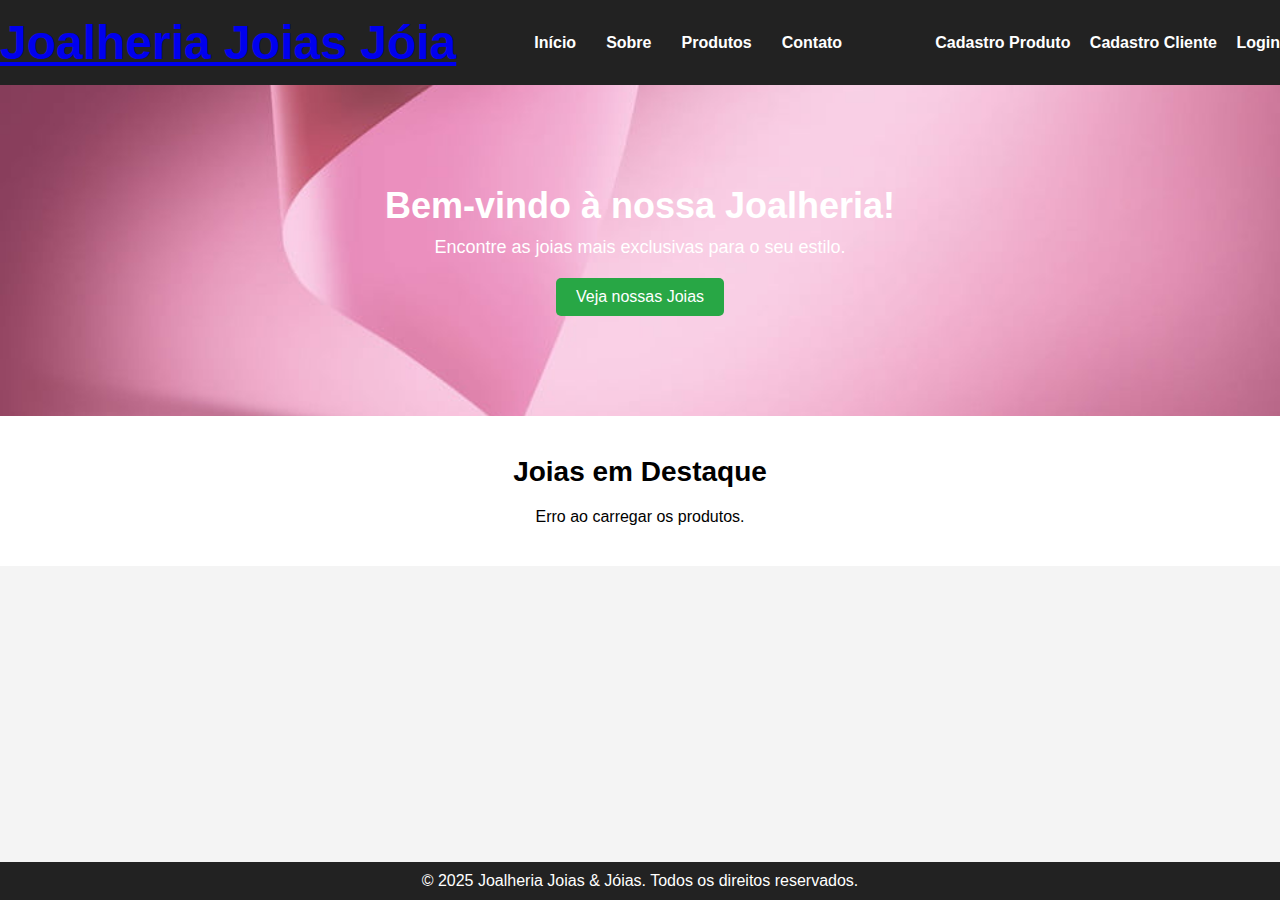
<file: src/main/resources/static/index.html>
<!DOCTYPE html>
<html lang="pt-BR">
<head>
    <meta charset="UTF-8">
    <meta name="viewport" content="width=device-width, initial-scale=1.0">
    <title>Home - Joalheria Joias Jóia</title>
    <link rel="stylesheet" href="./css/style.css">
</head>
<body>

    <!-- Cabeçalho -->
    <header>
        <!-- Logo da empresa -->
        <div class="logo">
            <a href="index.html">
                <h1>Joalheria Joias Jóia</h1>
            </a>
        </div>

        <!-- Menu de navegação -->
        <nav aria-label="Navegação principal">
            <ul>
                <li><a href="index.html">Início</a></li>
                <li><a href="sobre.html">Sobre</a></li>
                <li><a href="produtos.html">Produtos</a></li>
                <li><a href="contato.html">Contato</a></li>
            </ul>
        </nav>

        <!-- Links de Cadastro e Login -->
        <div class="auth-links">
            <a href="cadastroproduto.html">Cadastro Produto</a>
            <a href="cadastrocliente.html">Cadastro Cliente</a>
            <a href="login.html">Login</a>
        </div>
    </header>

    <main>
        <!-- Banner principal -->
        <section class="banner">
            <h2>Bem-vindo à nossa Joalheria!</h2>
            <p>Encontre as joias mais exclusivas para o seu estilo.</p>
            <a href="produtos.html" class="btn btn-primary">Veja nossas Joias</a>
        </section>

        <!-- Seção de Destaques -->
		<section class="destaques">
		    <h2>Joias em Destaque</h2>
		    <div class="produtos">
		        <!-- Os produtos serão carregados dinamicamente aqui pelo JavaScript -->
		    </div>
		</section>
    </main>

    <!-- Rodapé -->
    <footer>
        <p>&copy; 2025 Joalheria Joias & Jóias. Todos os direitos reservados.</p>
    </footer>
	<script src="./script/scriptHomePage.js"></script>

</body>
</html>
</file>
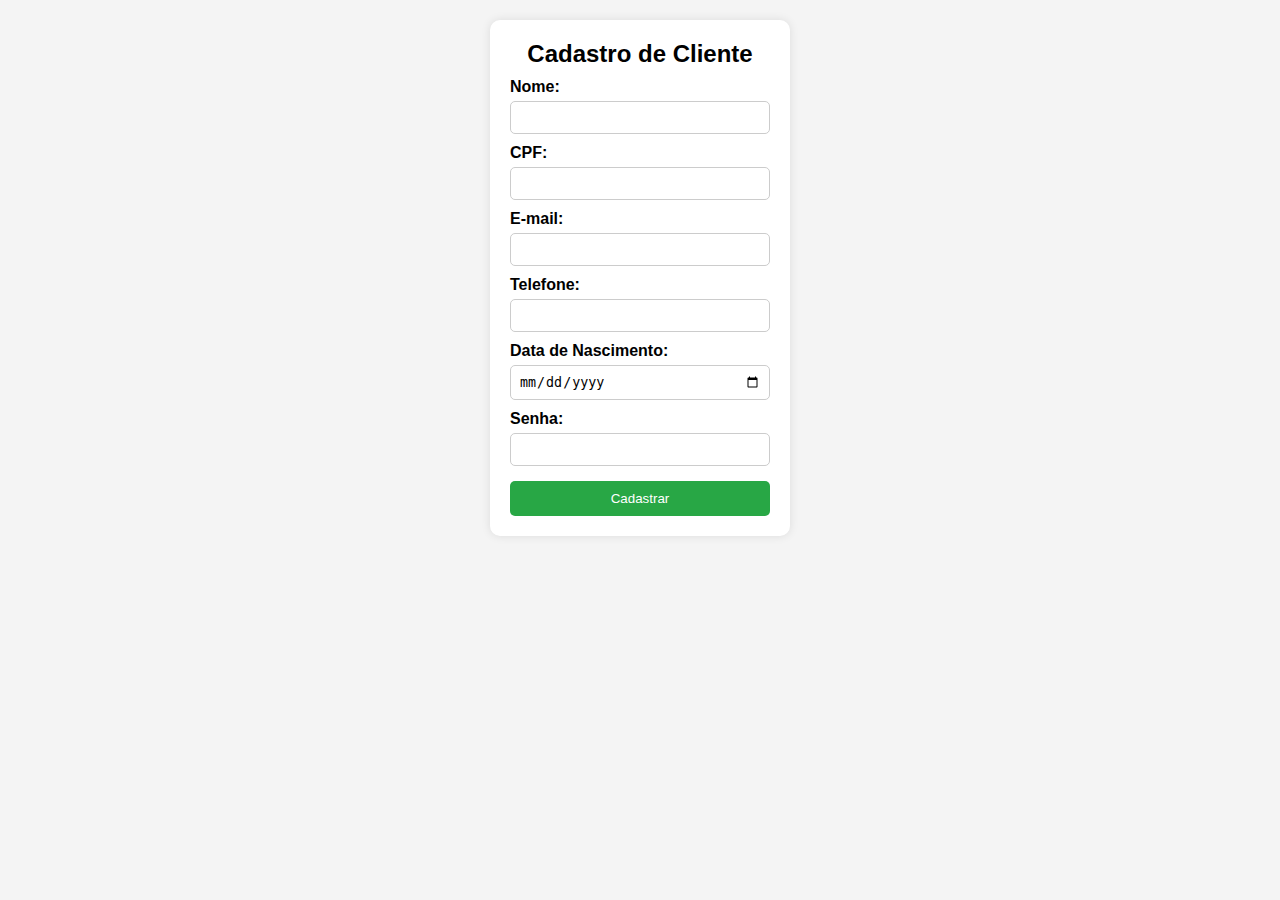
<file: src/main/resources/static/cadastrocliente.html>
<!DOCTYPE html>
<html lang="pt-BR">
<head>
    <meta charset="UTF-8">
    <meta name="viewport" content="width=device-width, initial-scale=1.0">
    <title>Cadastro de Cliente</title>
    <link rel="stylesheet" href="./css/style.css">
</head>
<body>
    <div class="container">
        <h2>Cadastro de Cliente</h2>
        <form id="clienteForm">
            <label for="nome">Nome:</label>
            <input type="text" id="nome" name="nome" required>

            <label for="cpf">CPF:</label>
            <input type="text" id="cpf" name="cpf" required>

            <label for="email">E-mail:</label>
            <input type="email" id="email" name="email" required>

            <label for="telefone">Telefone:</label>
            <input type="text" id="telefone" name="telefone" required>

            <label for="dataNascimento">Data de Nascimento:</label>
            <input type="date" id="dataNascimento" name="dataNascimento" required>

			<label for="senha">Senha:</label>
			<input type="password" id="senha" name="senha" required minlength="6">
			
            <button type="submit">Cadastrar</button>
        </form>
    </div>
    <script src="./script/scriptCadastro.js"></script>
</body>
</html>
</file>
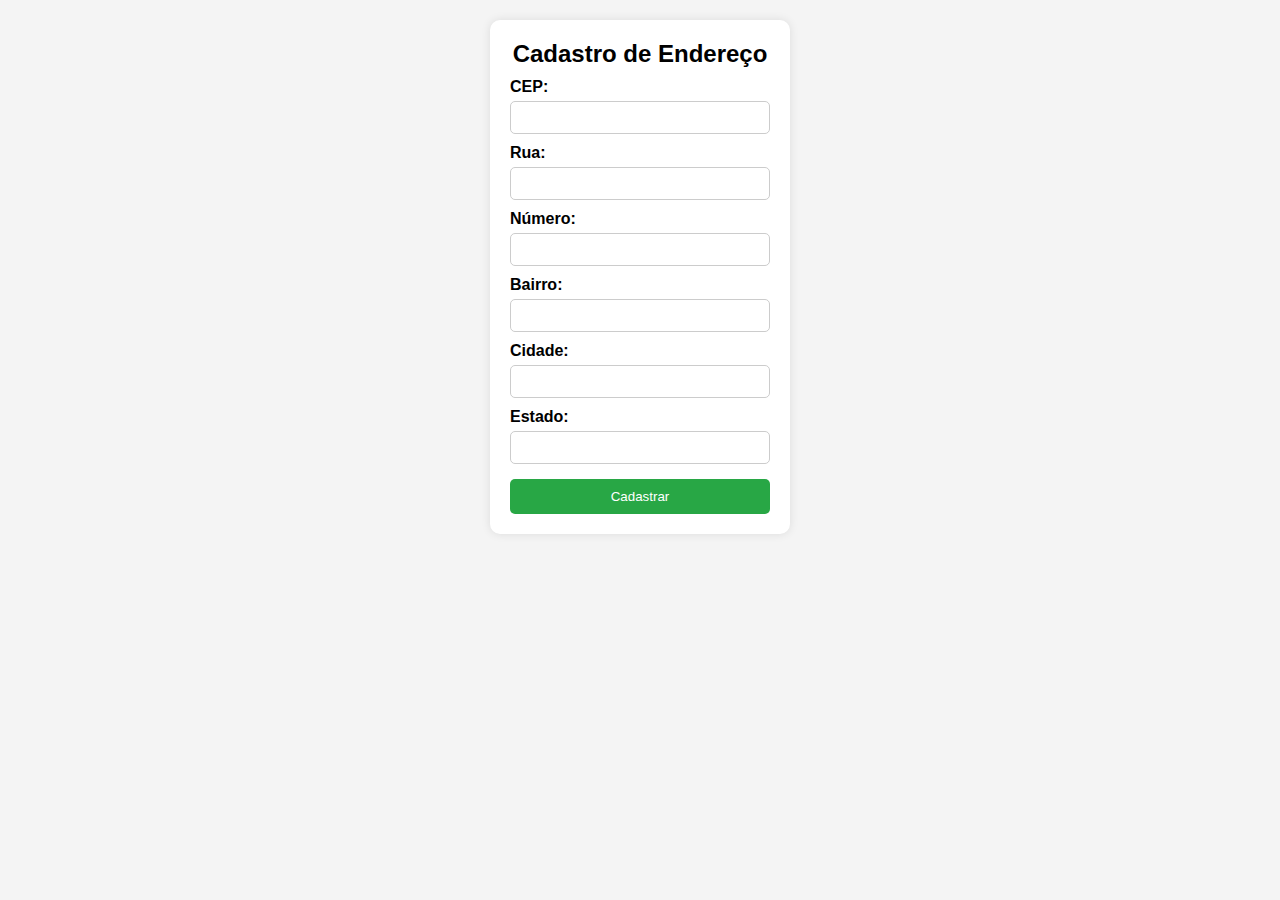
<file: src/main/resources/static/cadastroendereco.html>
<!DOCTYPE html>
<html lang="pt-BR">
<head>
    <meta charset="UTF-8">
    <meta name="viewport" content="width=device-width, initial-scale=1.0">
    <title>Cadastro de Endereço</title>
    <link rel="stylesheet" href="./css/style.css">
</head>
<body>
    <div class="container">
        <h2>Cadastro de Endereço</h2>
        <form id="enderecoForm">
            <label for="cep">CEP:</label>
            <input type="text" id="cep" name="cep" required>

            <label for="rua">Rua:</label>
            <input type="text" id="rua" name="rua" readonly>

            <label for="numero">Número:</label>
            <input type="text" id="numero" name="numero" required>

            <label for="bairro">Bairro:</label>
            <input type="text" id="bairro" name="bairro" readonly>

            <label for="cidade">Cidade:</label>
            <input type="text" id="cidade" name="cidade" readonly>

            <label for="estado">Estado:</label>
            <input type="text" id="estado" name="estado" readonly>

            <button type="submit">Cadastrar</button>
        </form>
    </div>
    <script src="./script/scriptCadastroEndereco.js"></script>
</body>
</html>
</file>
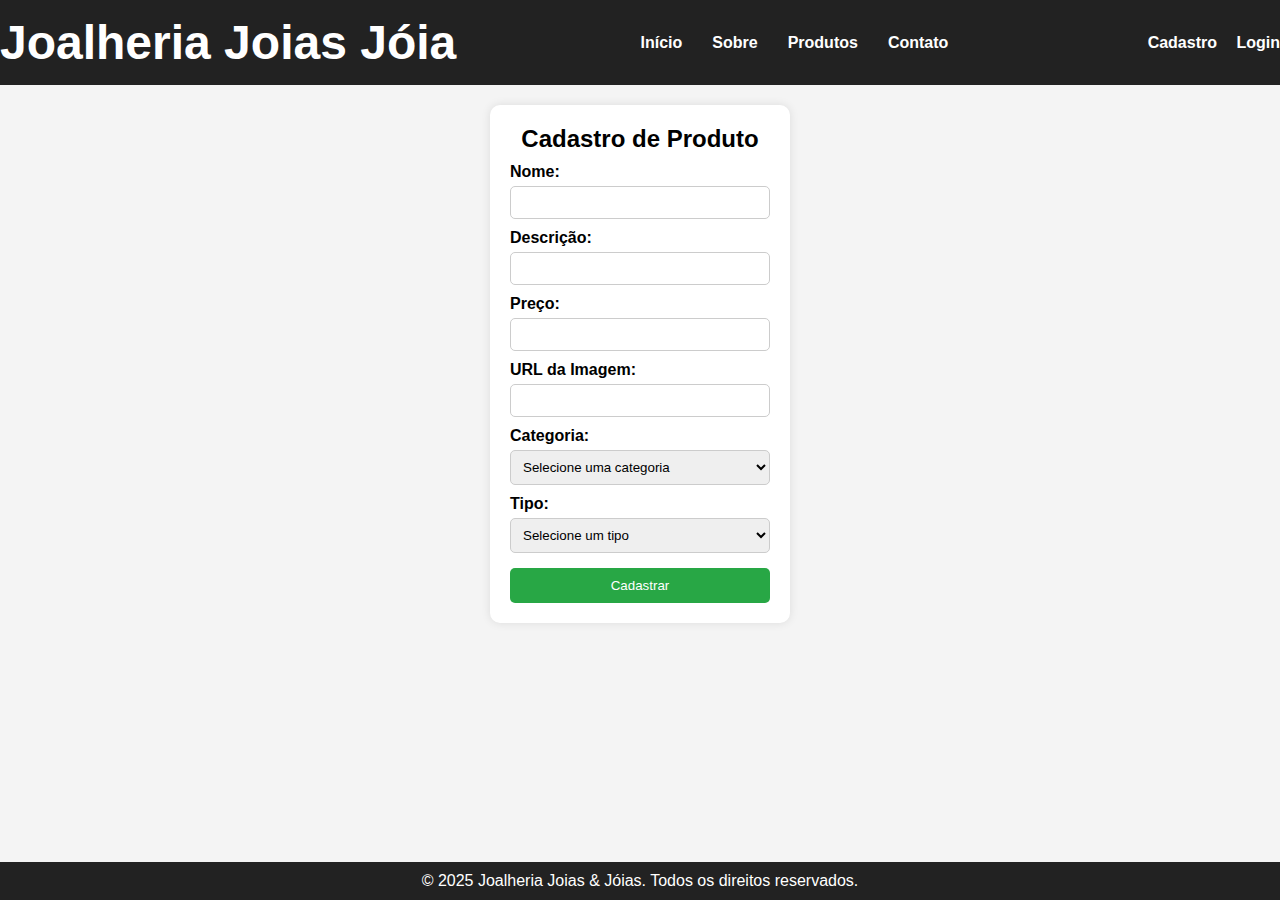
<file: src/main/resources/static/cadastroproduto.html>
<!DOCTYPE html>
<html lang="pt-BR">
<head>
    <meta charset="UTF-8">
    <meta name="viewport" content="width=device-width, initial-scale=1.0">
    <title>Cadastro de Produto</title>
    <link rel="stylesheet" href="./css/style.css">
</head>
<body>
    <header>
        <div class="logo">
            <h1>Joalheria Joias Jóia</h1>
        </div>
        <nav>
            <ul>
                <li><a href="index.html">Início</a></li>
                <li><a href="#">Sobre</a></li>
                <li><a href="#">Produtos</a></li>
                <li><a href="#">Contato</a></li>
            </ul>
        </nav>
        <div class="auth-links">
            <a href="cadastrocliente.html">Cadastro</a>
            <a href="#">Login</a>
        </div>
    </header>
    
    <div class="container">
        <h2>Cadastro de Produto</h2>
        <form id="produtoForm">
            <label for="nomeProduto">Nome:</label>
            <input type="text" id="nomeProduto" name="nomeProduto" required>
            
            <label for="descricao">Descrição:</label>
            <input type="text" id="descricao" name="descricao" required>
            
            <label for="preco">Preço:</label>
            <input type="number" id="preco" name="preco" step="0.01" required>
            
            <label for="imgUrl">URL da Imagem:</label>
            <input type="text" id="imgUrl" name="imgUrl" required>
			
			<label for="categoriaProduto">Categoria:</label>
			<select id="categoriaProduto" name="categoriaProduto" required>
			    <option value="">Selecione uma categoria</option>
			    <option value="1">Anéis</option>
			    <option value="2">Colares</option>
			    <option value="3">Brincos</option>
			    <option value="4">Pulseiras</option>
			    <option value="5">Relógios</option>
			</select>

			<label for="tipoProduto">Tipo:</label>
			<select id="tipoProduto" name="tipoProduto" required>
			    <option value="">Selecione um tipo</option>
			    <option value="1">Ouro</option>
			    <option value="2">Prata</option>
			    <option value="3">Bijuteria</option>
			</select>
            
            <button type="submit">Cadastrar</button>
        </form>
    </div>
    
    <footer>
        <p>&copy; 2025 Joalheria Joias & Jóias. Todos os direitos reservados.</p>
    </footer>
    
    <script src="./script/scriptCadastroProduto.js"></script>
</body>
</html>
</file>
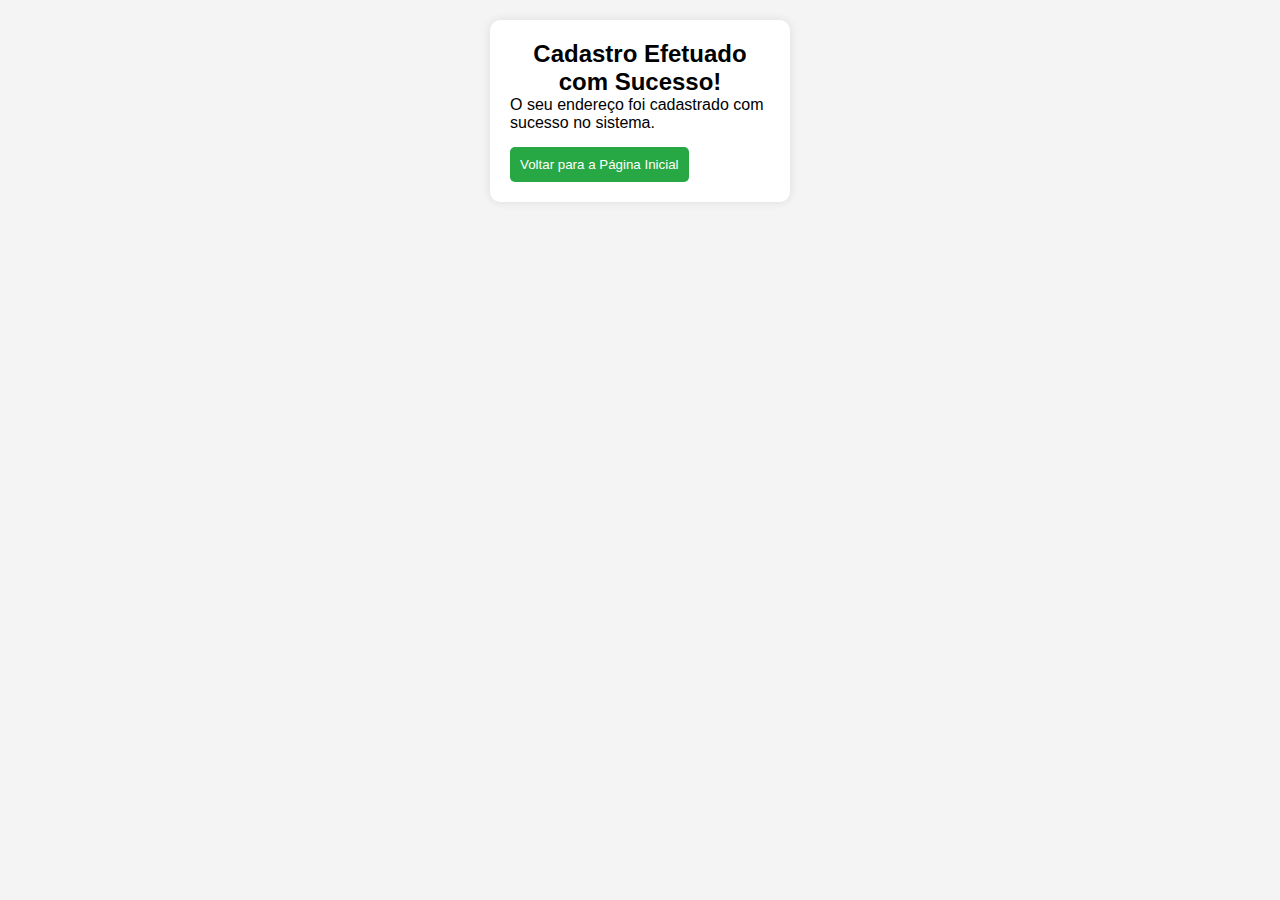
<file: src/main/resources/static/sucessocadastro.html>
<!DOCTYPE html>
<html lang="pt-BR">

<head>
	<meta charset="UTF-8">
	<meta name="viewport" content="width=device-width, initial-scale=1.0">
	<title>Cadastro Efetuado</title>
	<link rel="stylesheet" href="./css/style.css"> <!-- Mantendo o padrão de estilo -->
	<script>
		// Aguarda 10 segundos e redireciona para a página inicial
		setTimeout(function () {
			window.location.href = "index.html";
		}, 10000);
	</script>
</head>

<body>
	<div class="container">
		<h2>Cadastro Efetuado com Sucesso!</h2>
		<p>O seu endereço foi cadastrado com sucesso no sistema.</p>

		<button onclick="window.location.href='index.html'">Voltar para a Página Inicial</button>
	</div>
</body>

</html>
</file>
<file: src/main/resources/static/css/style.css>
/* Reset de estilo e box-sizing */
* {
    margin: 0;
    padding: 0;
    box-sizing: border-box;
}

/* Corpo da página */
body {
    font-family: Arial, sans-serif;
    background-color: #f4f4f4;
    display: flex;
    flex-direction: column;
    min-height: 100vh; /* Garante que a altura da tela seja ocupada */
}

/* Cabeçalho */
header {
    background-color: #222;
    color: white;
    padding: 15px 0;
    display: flex;
    justify-content: space-between;
    align-items: center;
    position: sticky;
    top: 0;
    z-index: 1000;
}

/* Logo da empresa (à esquerda) */
header .logo {
    font-size: 24px;
    font-weight: bold;
}

/* Menu no centro */
nav {
    flex: 1;
    text-align: center;
}

nav ul {
    list-style: none;
    padding: 0;
    display: inline-flex;
}

nav ul li {
    margin: 0 15px;
}

nav ul li a {
    text-decoration: none;
    color: white;
    font-weight: bold;
}

/* Links de Cadastro e Login à direita */
header .auth-links a {
    text-decoration: none;
    color: white;
    font-weight: bold;
    margin-left: 15px;
}

/* Container do formulário */
.container {
    background: white;
    padding: 20px;
    border-radius: 10px;
    box-shadow: 0px 0px 10px rgba(0, 0, 0, 0.1);
    width: 300px;
    margin: 20px auto;
}

/* Títulos */
h2 {
    text-align: center;
}

/* Estilo do formulário */
form {
    display: flex;
    flex-direction: column;
}

/* Estilo dos campos */
label {
    margin-top: 10px;
    font-weight: bold;
}

input {
    padding: 8px;
    margin-top: 5px;
    border: 1px solid #ccc;
    border-radius: 5px;
}

select {
    padding: 8px;
    margin-top: 5px;
    border: 1px solid #ccc;
    border-radius: 5px;
}

textarea {
    padding: 8px;
    margin-top: 5px;
    border: 1px solid #ccc;
    border-radius: 5px;
	height: 50px;
	padding: 10px;
}

/* Botões */
button {
    margin-top: 15px;
    padding: 10px;
    border: none;
    background-color: #28a745;
    color: white;
    cursor: pointer;
    border-radius: 5px;
}

button:hover {
    background-color: #218838;
}
/* Banner principal */
.banner {
    text-align: center;
    background: url("../images/banner.jpg") no-repeat center/cover;
    color: white;
    padding: 100px 20px;
    flex: 1; /* Garante que o banner ocupe o espaço disponível */
}

.banner h2 {
    font-size: 36px;
    margin-bottom: 10px;
}

.banner p {
    font-size: 18px;
    margin-bottom: 20px;
}

.btn {
    display: inline-block;
    padding: 10px 20px;
    background-color: #28a745;
    color: white;
    text-decoration: none;
    border-radius: 5px;
}

.btn:hover {
    background-color: #218838;
}

/* Seção de Destaques */
.destaques {
    text-align: center;
    padding: 40px 20px;
    background-color: #fff;
}

.destaques h2 {
    font-size: 28px;
    margin-bottom: 20px;
}

.produtos {
    display: flex;
    justify-content: center;
    gap: 20px;
    flex-wrap: wrap;
}

.produto {
    background: white;
    padding: 15px;
    border-radius: 10px;
    box-shadow: 0px 0px 10px rgba(0, 0, 0, 0.1);
    width: 250px;
    text-align: center;
}

.produto img {
    width: 100%;
    border-radius: 10px;
}

.produto h3 {
    margin: 10px 0;
    font-size: 18px;
}

.produto p {
    font-size: 16px;
    font-weight: bold;
    color: #28a745;
}

/* Rodapé */
footer {
    background-color: #222;
    color: white;
    text-align: center;
    padding: 10px 0;
    margin-top: auto;
}
</file>
